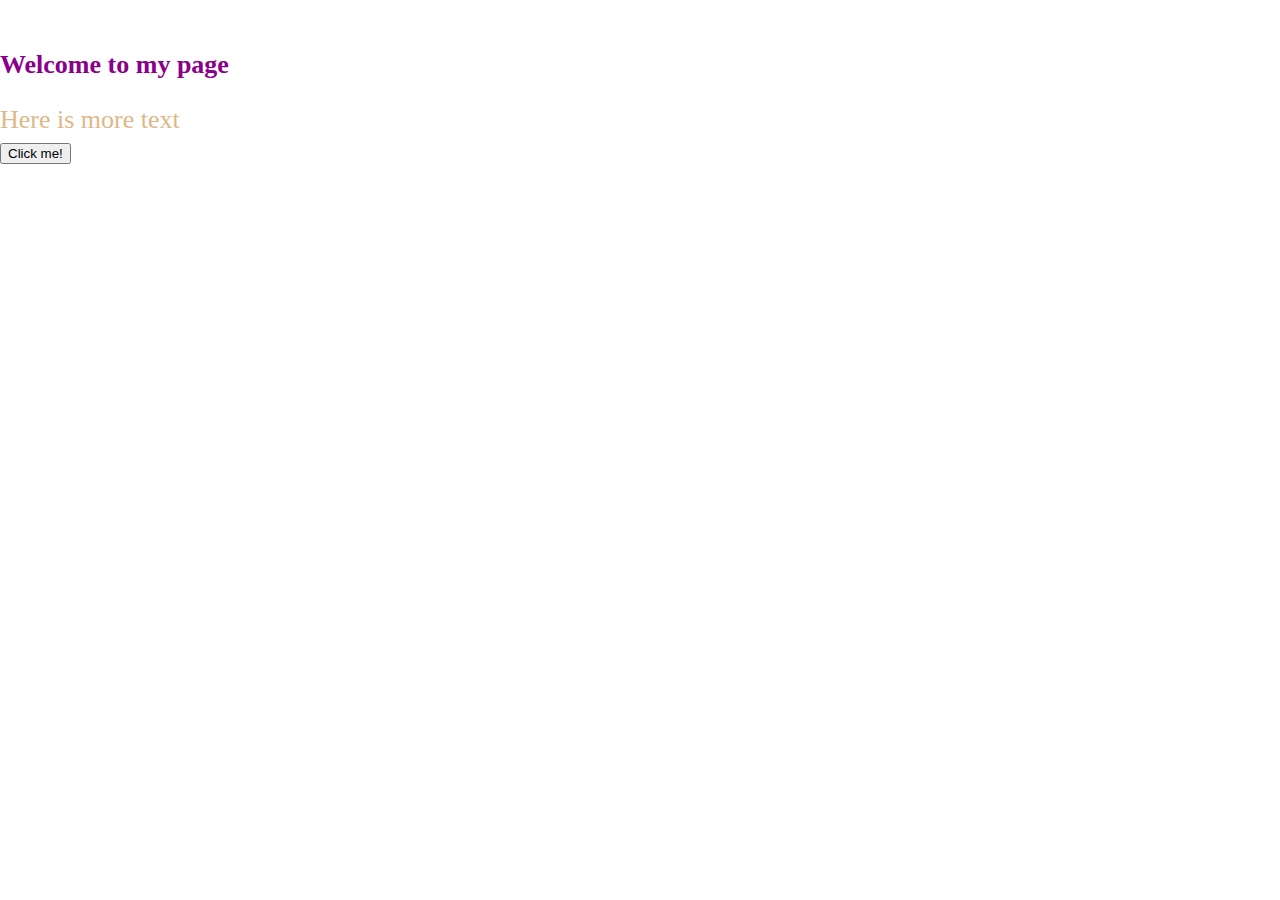
<file: index.html>
<!DOCTYPE html>
<html>

<head>
    <Title> My first Html Page </Title>
    <link href="Main.css" rel="Stylesheet">
</head>


<body>


   <h1> Welcome to my page</h1>

    <p> Here is more text </p>

    <button id="myButton"> Click me! </button>


    <script src="Adina.js"></script>
</body>


</html>
</file>
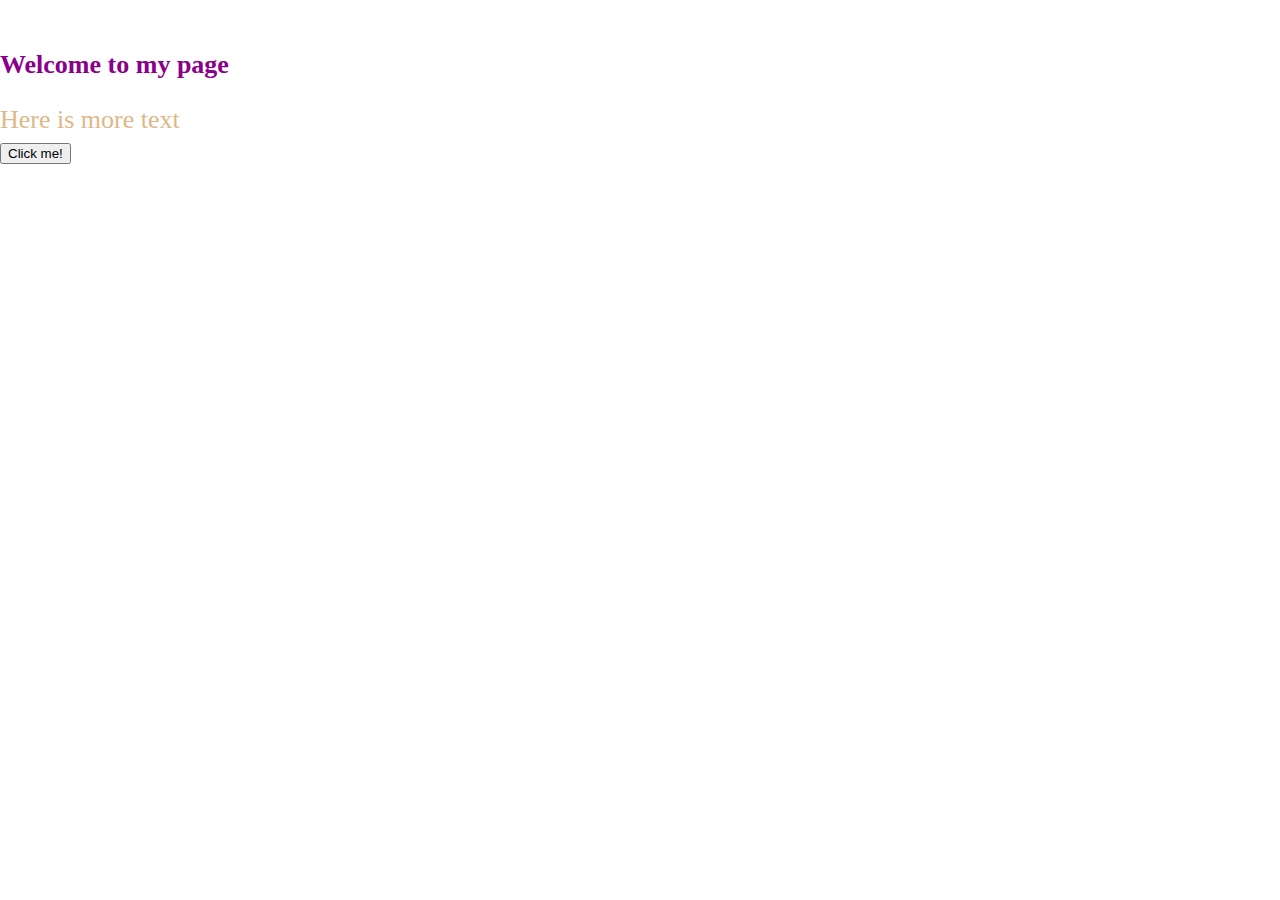
<file: Class 1.html>
<!DOCTYPE html>
<html>

<head>
    <Title> My first Html Page </Title>  
    <link href="Main.css" rel="Stylesheet">
</head>


<body>
    
    
   <h1> Welcome to my page</h1> 
   
    <p> Here is more text </p>
    
    <button id="myButton"> Click me! </button>  


    <script src="Adina.js"></script>
</body>


</html>
</file>
<file: Main.css>
body, h1,p{
    font-size: 26px;
    margin:0;
    padding:0;
}

h1 {
    color: darkmagenta;
    margin:50px 0 25px 0;
}

body {

    color: burlywood;
}

p {

}
</file>
